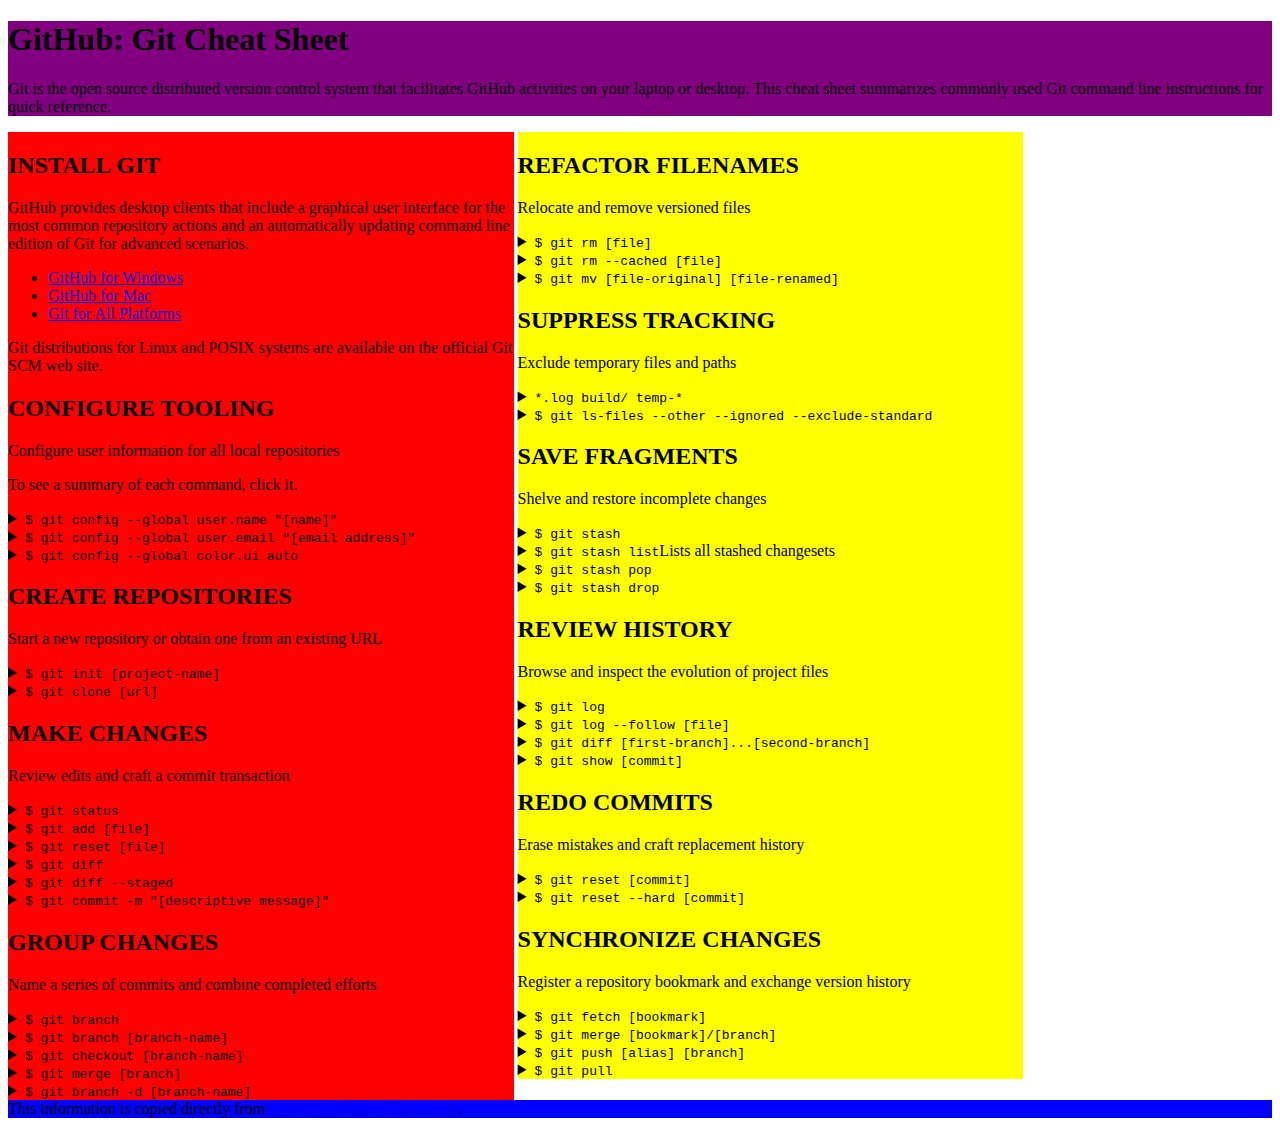
<file: week-4/gps/gps2-1.html>
<!--
Write your names here:
1.
2.
We spent [#] hours on this challenge.
-->

<!-- This challenge uses HTML5 syntax that may not be available in all browsers (It works in Chrome and Safari, from my testing. (<details> and<summary>). -->

<!DOCTYPE html>
<html lang="en">
  <head>
    <meta charset="UTF-8">
    <link rel="stylesheet" href="gps2-1.css">  <!-- Insert a link to the stylesheet here -->
    <title>Git Cheat Sheet</title>
  </head>

  <body>
    <header>
      <h1>GitHub: Git Cheat Sheet</h1>
      <p>Git is the open source distributed version control system that
        facilitates GitHub activities on your laptop or desktop.
        This cheat sheet summarizes commonly used Git command line
        instructions for quick reference.</p>
    </header>

    <section class="column-1">
      <article>
        <h2>INSTALL GIT</h2>
        <p>GitHub provides desktop clients that include a graphical user
        interface for the most common repository actions and an automatically
        updating command line edition of Git for advanced scenarios.</p>
        <ul>
          <li><a href="https://windows.github.com">GitHub for Windows</a></li>
          <li><a href="https://mac.github.com">GitHub for Mac</a></li>
          <li><a href="http://git-scm.com">Git for All Platforms</a></li>
        </ul>

        Git distributions for Linux and POSIX systems are available on the
        official Git SCM web site.
      </article>

      <article>
        <h2>CONFIGURE TOOLING</h2>
        <p>Configure user information for all local repositories</p>
        <p> To see a summary of each command, click it.</p>

        <details>
          <summary><code>$ git config --global user.name "[name]"</code></summary>
          <p>Sets the name you want attached to your commit transactions</p>
        </details>

        <details>
          <summary><code>$ git config --global user.email "[email address]"</code></summary>
          <p>Sets the email you want atached to your commit transactions</p>
        </details>

        <details>
          <summary><code>$ git config --global color.ui auto</code></summary>
          <p>Enables helpful colorization of command line output</p>
        </details>
      </article>

      <article>
        <h2>CREATE REPOSITORIES</h2>
        <p>Start a new repository or obtain one from an existing URL</p>

        <details>
          <summary><code>$ git init [project-name]</code></summary>
          <p>Creates a new local repository with the specified name</p>
        </details>

        <details>
          <summary><code>$ git clone [url]</code></summary>
          <p>Downloads a project and its entire version history</p>
        </details>
      </article>

      <article>
        <h2>MAKE CHANGES</h2>
        <p>Review edits and craft a commit transaction</p>

        <details>
          <summary><code>$ git status</code></summary>
          <p>Lists all new or modified files to be committed</p>
        </details>

        <details>
          <summary><code>$ git add [file]</code></summary>
          <p>Snapshots the file in preparation for versioning</p>
        </details>

        <details>
          <summary><code>$ git reset [file]</code></summary>
          <p>Unstages the file, but preserve its contents</p>
        </details>

        <details>
          <summary><code>$ git diff</code></summary>
          <p>Shows file differences not yet staged</p>
        </details>

        <details>
          <summary><code>$ git diff --staged</code></summary>
          <p>Shows file differences between staging and the last file version</p>
        </details>

        <details>
          <summary><code>$ git commit -m "[descriptive message]"</code></summary>
          <p>Records file snapshots permanently in version history</p>
        </details>
      </article>

      <article>
        <h2>GROUP CHANGES</h2>
        <p>Name a series of commits and combine completed efforts</p>

        <details>
          <summary><code>$ git branch</code></summary>
          <p>Lists all local branches in the current repository</p>
        </details>

        <details>
          <summary><code>$ git branch [branch-name]</code></summary>
          <p>Creates a new branch</p>
        </details>

        <details>
          <summary><code>$ git checkout [branch-name]</code></summary>
          <p>Switches to the specified branch and updates the working directory</p>
        </details>

        <details>
          <summary><code>$ git merge [branch]</code></summary>
          <p>Combines the specified branch’s history into the current branch</p>
        </details>

        <details>
          <summary><code>$ git branch -d [branch-name]</code></summary>
          <p>Deletes the specified branch</p>
        </details>
      </article>
    </section>

    <section class="column-2">
      <article>
        <h2>REFACTOR FILENAMES</h2>
        <p>Relocate and remove versioned files</p>

        <details>
          <summary><code>$ git rm [file]</code></summary>
          <p>Deletes the file from the working directory and stages the deletion</p>
        </details>

        <details>
          <summary><code>$ git rm --cached [file]</code></summary>
          <p>Removes the file from version control but preserves the file locally</p>
        </details>

        <details>
          <summary><code>$ git mv [file-original] [file-renamed]</code></summary>
          <p>Changes the file name and prepares it for commit</p>
        </details>
      </article>

      <article>
        <h2>SUPPRESS TRACKING</h2>
        <p>Exclude temporary files and paths</p>

        <details>
          <summary><code>*.log
                    build/
                    temp-*
          </code></summary>
          <p>A text file named .gitignore suppresses accidental versioning of files and paths matching the specified paterns</p>
        </details>

        <details>
          <summary><code>$ git ls-files --other --ignored --exclude-standard</code></summary>
          <p>Lists all ignored files in this project</p>
        </details>
      </article>

      <article>
        <h2>SAVE FRAGMENTS</h2>
        <p>Shelve and restore incomplete changes</p>

        <details>
          <summary><code>$ git stash</code></summary>
          <p>Temporarily stores all modified tracked files</p>
        </details>

        <details>
          <summary><code>$ git stash list</code>Lists all stashed changesets</summary>
          <p></p>
        </details>

        <details>
          <summary><code>$ git stash pop</code></summary>
          <p>Restores the most recently stashed files</p>
        </details>

        <details>
          <summary><code>$ git stash drop</code></summary>
          <p>Discards the most recently stashed changeset</p>
        </details>

      </article>

      <article>
        <h2>REVIEW HISTORY</h2>
        <p>Browse and inspect the evolution of project files</p>

        <details>
          <summary><code>$ git log</code></summary>
          <p>Lists version history for the current branch</p>
        </details>

        <details>
          <summary><code>$ git log --follow [file]</code></summary>
          <p>Lists version history for a file, including renames</p>
        </details>

        <details>
          <summary><code>$ git diff [first-branch]...[second-branch]</code></summary>
          <p>Shows content differences between two branches</p>
        </details>

        <details>
          <summary><code>$ git show [commit]</code></summary>
          <p>Outputs metadata and content changes of the specified commit</p>
        </details>
      </article>

      <article>
        <h2>REDO COMMITS</h2>
        <p>Erase mistakes and craft replacement history</p>

        <details>
          <summary><code>$ git reset [commit]</code></summary>
          <p>Undoes all commits after [commit], preserving changes locally</p>
        </details>

        <details>
          <summary><code>$ git reset --hard [commit]</code></summary>
          <p>Discards all history and changes back to the specified commit</p>
        </details>
      </article>

      <article>
        <h2>SYNCHRONIZE CHANGES</h2>
        <p>Register a repository bookmark and exchange version history</p>

        <details>
          <summary><code>$ git fetch [bookmark]</code></summary>
          <p>Downloads all history from the repository bookmark</p>
        </details>

        <details>
          <summary><code>$ git merge [bookmark]/[branch]</code></summary>
          <p>Combines bookmark’s branch into current local branch</p>
        </details>

        <details>
          <summary><code>$ git push [alias] [branch]</code></summary>
          <p>Uploads all local branch commits to GitHub</p>
        </details>

        <details>
          <summary><code>$ git pull</code></summary>
          <p>Downloads bookmark history and incorporates changes</p>
        </details>
      </article>
    </section>

    <footer>
      This information is copied directly from <a href="https://training.github.com/kit/downloads/github-git-cheat-sheet.pdf">GitHub's Training Cheatsheet</a>.
    </footer>
  <!-- Add your reflection here as a comment. -->
  </body>
</html>
</file>
<file: week-4/gps/gps2-1.css>
header {
    background-color: purple
}

.column-1 { 
    background-color: #ff0000;
    width: 40%;
    display: inline-block;
}


.column-2 {
    background-color: yellow;
    width: 40%;
    display: inline-block;
    vertical-align: top;
      
}

footer {
    background-color: blue
}
</file>
